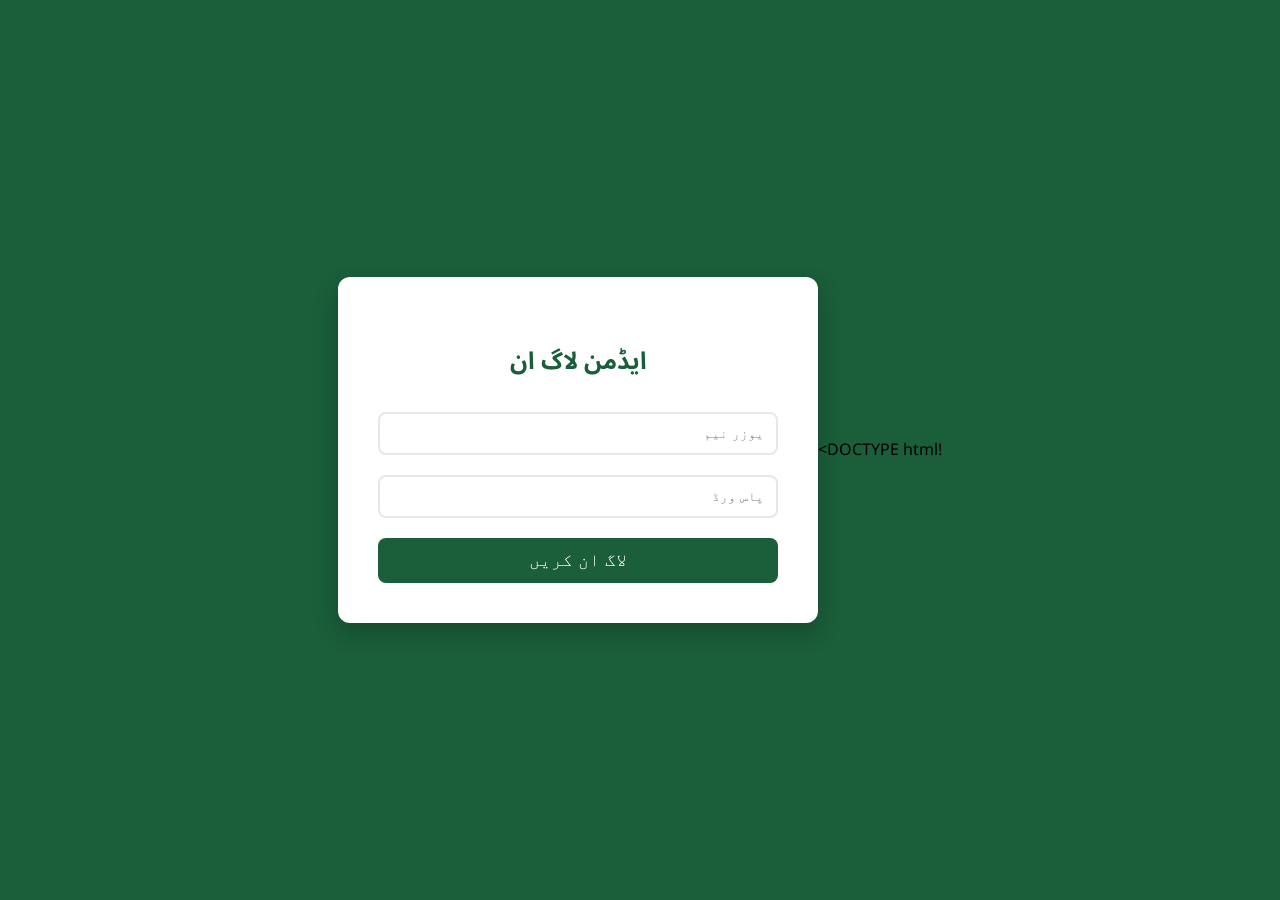
<file: login.html>
!DOCTYPE html>
<html lang="ur" dir="rtl">

<head>
    <meta charset="UTF-8">
    <meta name="viewport" content="width=device-width, initial-scale=1.0">
    <title>ایڈمن لاگ ان</title>
    <link href="https://fonts.googleapis.com/css2?family=Noto+Sans+Arabic:wght@400;700&display=swap" rel="stylesheet">
    <link rel="icon" type="image/png"
        href="https://upload.wikimedia.org/wikipedia/commons/thumb/1/10/Coat_of_arms_of_Punjab.svg/512px-Coat_of_arms_of_Punjab.svg.png">
    <style>
        body {
            font-family: 'Noto Sans Arabic', sans-serif;
            background: #1a5e3a;
            display: flex;
            justify-content: center;
            align-items: center;
            height: 100vh;
            margin: 0;
        }

        .login-box {
            background: white;
            padding: 40px;
            border-radius: 12px;
            box-shadow: 0 10px 25px rgba(0, 0, 0, 0.2);
            width: 100%;
            max-width: 400px;
            text-align: center;
        }

        h2 {
            color: #1a5e3a;
            margin-bottom: 25px;
        }

        input {
            width: 100%;
            padding: 12px;
            margin-bottom: 20px;
            border: 2px solid #e5e7eb;
            border-radius: 8px;
            box-sizing: border-box;
        }

        button {
            width: 100%;
            padding: 12px;
            background: #1a5e3a;
            color: white;
            border: none;
            border-radius: 8px;
            font-size: 1.1rem;
            cursor: pointer;
        }

        .error {
            color: red;
            margin-bottom: 15px;
            display: none;
        }
    </style>
</head>

<body>
    <div class="login-box">
        <h2>ایڈمن لاگ ان</h2>
        <div id="errorMessage" class="error">غلط یوزر نیم یا پاس ورڈ!</div>
        <input type="text" id="username" placeholder="یوزر نیم">
        <input type="password" id="password" placeholder="پاس ورڈ">
        <button onclick="login()">لاگ ان کریں</button>
    </div>

    <script>
        function login() {
            const user = document.getElementById('username').value;
            const pass = document.getElementById('password').value;

            // Hardcoded for demo: admin / admin123
            if (user === 'admin' && pass === 'admin123') {
                sessionStorage.setItem('isAdminLoggedIn', 'true');
                window.location.href = 'admin.html';
            } else {
                document.getElementById('errorMessage').style.display = 'block';
            }
        }
    </script>
</body>

</html>
</file>
